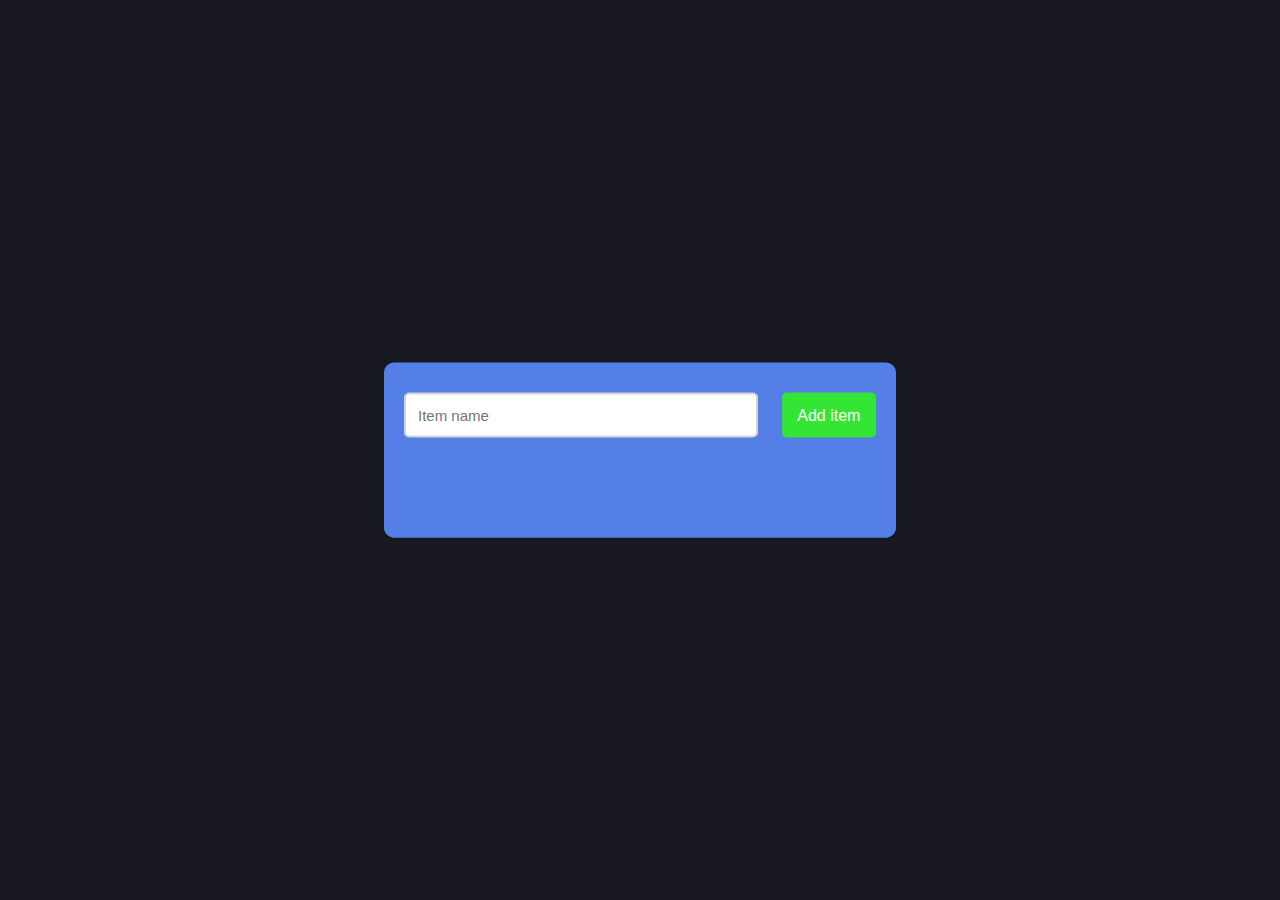
<file: Level-2  TASK-3/index.html>
<html>

<head>
    <title>
        To-do list
    </title>
    <link rel="stylesheet" href="style.css">
</head>

<body>
    <div class="container">
        <div id="newtask">
            <input type="text" placeholder="Item name">
            <button id="push">Add item</button>
        </div>
        <div id="tasks"></div>
    </div>

    <script>
        document.querySelector('#push').onclick = function () {
            if (document.querySelector('#newtask input').value.length == 0) {
                alert("Kindly Enter Task Name!!!!")
            } else {
                document.querySelector('#tasks').innerHTML += `
          <div class="task">
              <span id="taskname">
                  ${document.querySelector('#newtask input').value}
              </span>
              <button class="delete">
                <span class="material-symbols-outlined"> Del
                    </span>
                  <i class="far fa-trash-alt"></i>
              </button>
          </div>
      `;

                var current_tasks = document.querySelectorAll(".delete");
                for (var i = 0; i < current_tasks.length; i++) {
                    current_tasks[i].onclick = function () {
                        this.parentNode.remove();
                    }
                }
            }
        }
    </script>
</body>

</html>
</file>
<file: Level-2  TASK-3/style.css>
@import url("https://fonts.googleapis.com/css2?family=Material+Symbols+Outlined:opsz,wght,FILL,GRAD@20..48,100..700,0..1,-50..200");
    *,
    *:before,
    *:after {
        padding: 0;
        margin: 0;
        box-sizing: border-box;
    }
    
    body {
        height: 100vh;
        background: #181823;
    }
    
    .container {
        width: 40%;
        top: 50%;
        left: 50%;
        background: #537FE7;
        border-radius: 10px;
        min-width: 450px;
        position: absolute;
        min-height: 100px;
        transform: translate(-50%, -50%);
    }
    
    #newtask {
        position: relative;
        padding: 30px 20px;
    }
    
    #newtask input {
        width: 75%;
        height: 45px;
        padding: 12px;
        color: #111111;
        font-weight: 500;
        position: relative;
        border-radius: 5px;
        font-family: 'Poppins', sans-serif;
        font-size: 15px;
        border: 2px solid #d1d3d4;
    }
    
    #newtask input:focus {
        outline: none;
        border-color: #0d75ec;
    }
    
    #newtask button {
        position: relative;
        float: right;
        font-weight: 500;
        font-size: 16px;
        background-color: rgb(53, 229, 53);
        border: none;
        color: #ffffff;
        cursor: pointer;
        outline: none;
        width: 20%;
        height: 45px;
        border-radius: 5px;
        font-family: 'Poppins', sans-serif;
    }
    
    #tasks {
        border-radius: 10px;
        width: 100%;
        position: relative;
        background-color: #537FE7;
        padding: 30px 20px;
        margin-top: 10px;
    }
    
    .task {
        border-radius: 5px;
        align-items: center;
        justify-content: space-between;
        border: 1px solid #939697;
        cursor: pointer;
        background-color: #c5e1e6;
        height: 50px;
        margin-bottom: 8px;
        padding: 5px 10px;
        display: flex;
    }
    
    .task span {
        font-family: 'Poppins', sans-serif;
        font-size: 15px;
        font-weight: 400;
    }
    
    .task button {
        background-color: #ff0000;
        color: #ffffff;
        border: none;
        cursor: pointer;
        outline: none;
        height: 100%;
        width: 40px;
        border-radius: 5px;
    }
    
    .material-symbols-outlined {
        font-variation-settings: 'FILL' 0, 'wght' 400, 'GRAD' 0, 'opsz' 48
    }
</file>
